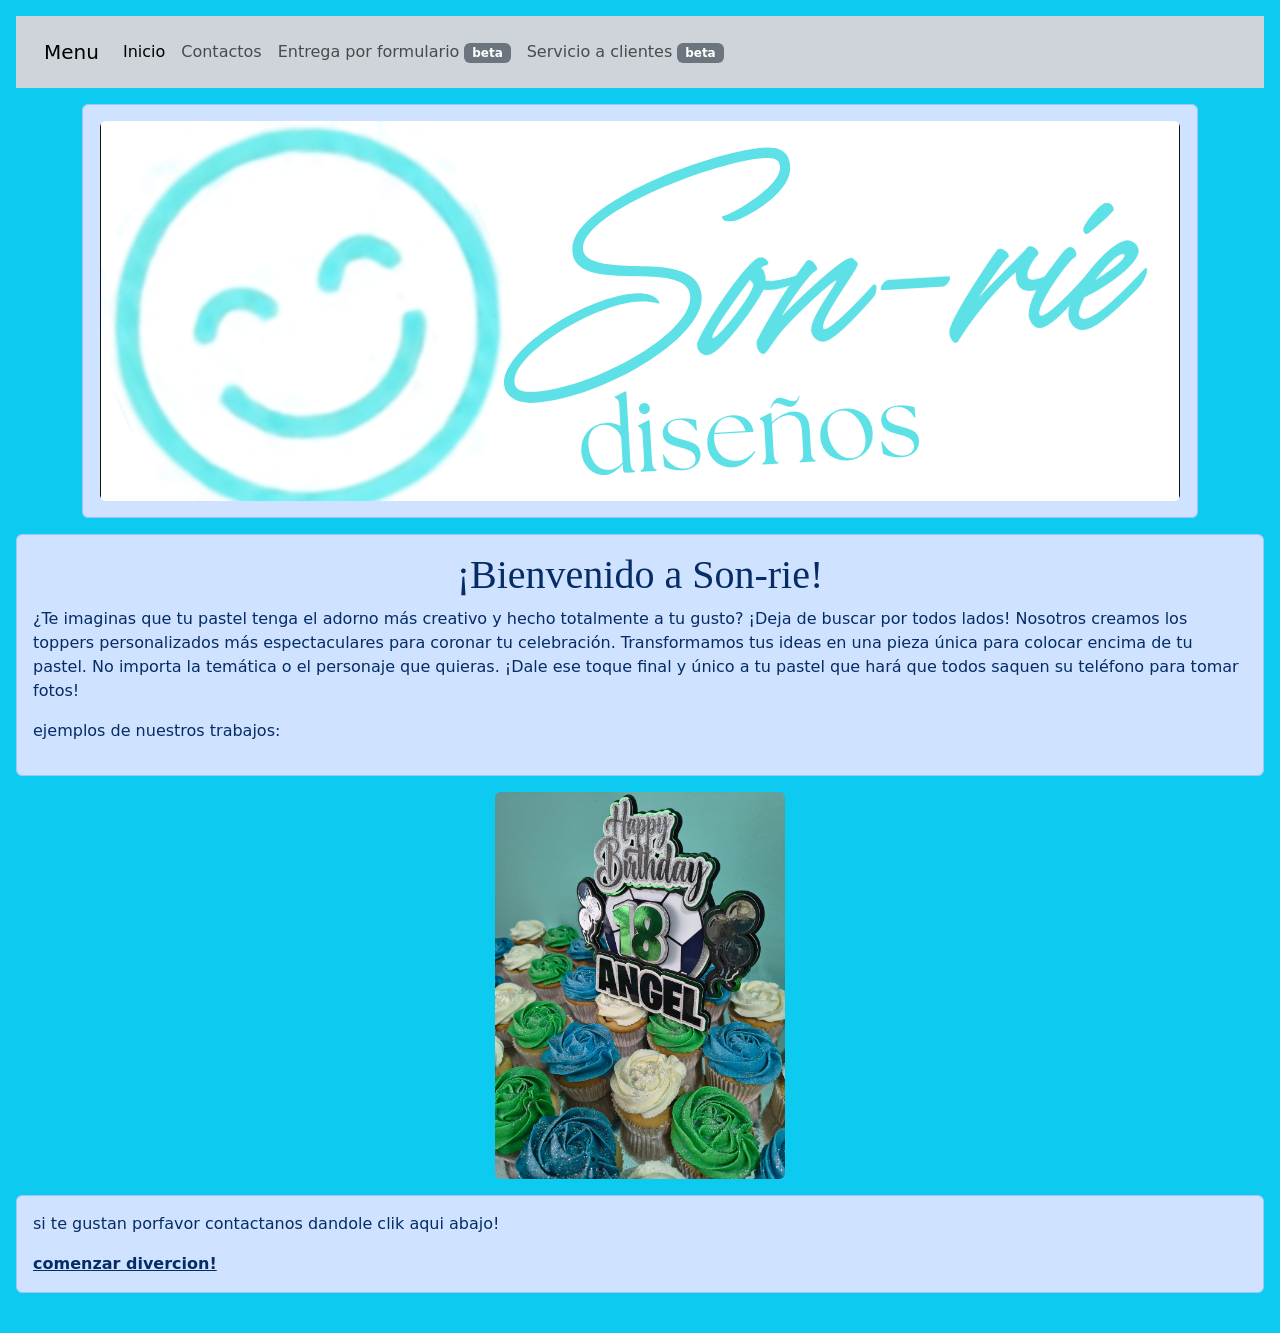
<file: index.html>
<!DOCTYPE html>
<html>

<head>
    <title>Son-rie</title>
    <link rel="stylesheet" href="css/basico.css">
    <meta charset="utf-8">
    <meta name="viewport" content="width=device-width, initial-scale=1">
    <title>Bootstrap</title>
    <!-- Bootstrap: CSS -->
    <link href="https://cdn.jsdelivr.net/npm/bootstrap@5.3.8/dist/css/bootstrap.min.css" rel="stylesheet" integrity="sha384-sRIl4kxILFvY47J16cr9ZwB07vP4J8+LH7qKQnuqkuIAvNWLzeN8tE5YBujZqJLB" crossorigin="anonymous">

</head>

<body class="p-3 mb-2 bg-info text-dark">
    <nav class="navbar navbar-expand-lg bg-body-tertiary p-3 mb-2 bg-dark-subtle text-dark-emphasis">
        <div class="container-fluid">
            <a class="navbar-brand" href="#">Menu</a>
            <button class="navbar-toggler" type="button" data-bs-toggle="collapse"
                data-bs-target="#navbarSupportedContent" aria-controls="navbarSupportedContent" aria-expanded="false"
                aria-label="Toggle navigation">
                <span class="navbar-toggler-icon"></span>
            </button>
            <div class="collapse navbar-collapse" id="navbarSupportedContent">
                <ul class="navbar-nav me-auto mb-2 mb-lg-0">
                    <li class="nav-item">
                        <a class="nav-link active" aria-current="page" href="index.html">Inicio</a>
                    </li>
                    <li class="nav-item">
                        <a class="nav-link" href="contactos.html">Contactos</a>
                    </li>
                    <li class="nav-item">
                        <a class="nav-link" href="formulario.html">Entrega por formulario <span class="badge text-bg-secondary">beta</span></a>
                    </li>
                    <li class="nav-item">
                        <a class="nav-link" href="Quejas.html">Servicio a clientes <span class="badge text-bg-secondary">beta</span></a>
                    </li>

                </ul>
            </div>
        </div>
    </nav>
    <div class="container container-fluid">
        <div class="alert alert-primary mt-3">
            <img src="img/sonrie-diseños.png" height="100px" class="rounded mx-auto d-block img-fluid" alt="Logo de Son-rie">
        </div>
    </div>
    <div id="contenido" class="alert alert-primary mt-3">
        <h1>¡Bienvenido a Son-rie!</h1>
        <p>¿Te imaginas que tu pastel tenga el adorno más creativo y hecho totalmente a tu gusto? ¡Deja de buscar por todos lados! Nosotros creamos los toppers personalizados más espectaculares para coronar tu celebración. Transformamos tus ideas en una pieza única para colocar encima de tu pastel. No importa la temática o el personaje que quieras. ¡Dale ese toque final y único a tu pastel que hará que todos saquen su teléfono para tomar fotos!</p>
        <p>ejemplos de nuestros trabajos:</p>
    </div>
    <div id="carouselExampleSlidesOnly" class="carousel slide" data-bs-ride="carousel">
        <div class="carousel-inner text-center">
            <div class="carousel-item active">
                <img src="img/carrusel-1.jpg" class=" rounded mx-auto d-block img-fluid" width="290px">
            </div>
            <div class="carousel-item">
                <img src="img/carrusel-2.jpg" class=" rounded mx-auto d-block img-fluid" width="290px">
            </div>
            <div class="carousel-item">
                <img src="img/carrusel-3.jpg" class=" rounded mx-auto d-block img-fluid" width="290px">
            </div>
        </div>
    </div>
    <div id="redes" class="alert alert-primary mt-3" role="alert">
        <p>si te gustan porfavor contactanos dandole clik aqui abajo!</p>
        <a href=" contactos.html" class="alert-link"> comenzar divercion!</a>
    </div>
    <!-- Bootstrap: Sección JavaScript-->
    <script src="https://cdn.jsdelivr.net/npm/bootstrap@5.3.8/dist/js/bootstrap.bundle.min.js"
            integrity="sha384-FKyoEForCGlyvwx9Hj09JcYn3nv7wiPVlz7YYwJrWVcXK/BmnVDxM+D2scQbITxI"
            crossorigin="anonymous"></script>


</body>

</html
</file>
<file: css/basico.css>
body {
  font-family: ' Brush Script MT', cursive;
  background-color: #1235c0;
}

h1 {

  text-align: center;
  font-family: 'Lucida Console';
}

nav {
  background-color: #bae8e8;
  padding: 20px;
}
#table {
background-color: #ffff;
  padding: 20px;
  text-align: center;
  color: #fff;
}
</file>
